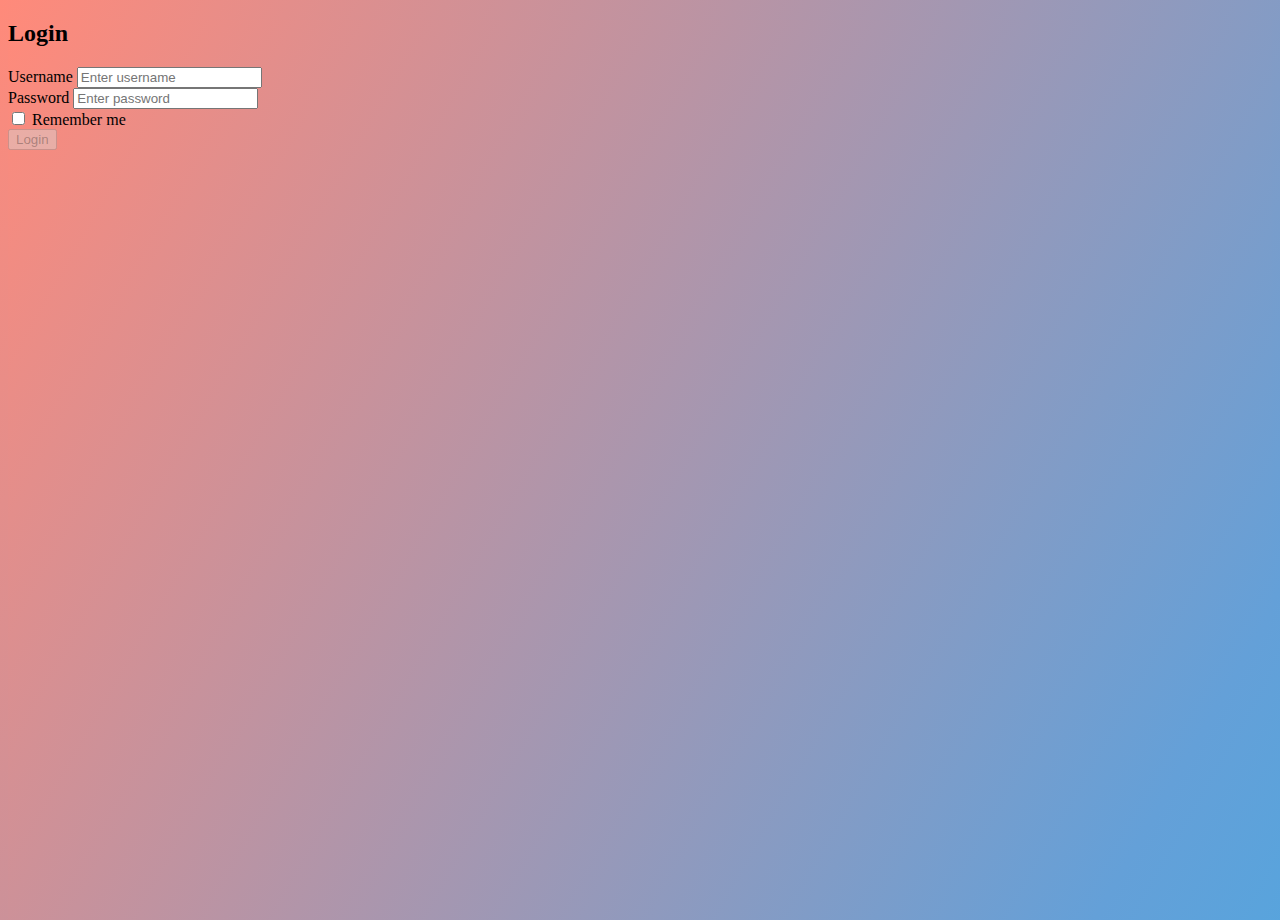
<file: index.html>
<!DOCTYPE html>
<html lang="en">
    <head>
        <meta charset="UTF-8">
        <meta name="viewport" content="width=device-width, initial-scale=1.0">
        <title>Login page</title>
        <link href="https://cdn.jsdelivr.net/npm/bootstrap@5.3.0-alpha2/dist/css/bootstrap.min.css" rel="stylesheet"
    integrity="sha384-aFq/bzH65dt+w6FI2ooMVUpc+21e0SRygnTpmBvdBgSdnuTN7QbdgL+OapgHtvPp" crossorigin="anonymous">
        <link rel="stylesheet" href="style.css">
    </head>
    <body>
        <div class="container d-flex justify-content-center align-items-center vh-100">
            <div class="card p-4 shadow">
                <form>
                    <h2 class="mb-3 text-center">Login</h2>
                    <div class="mb-4">
                        <label for="userName" class="form-label">Username</label>
                        <input type="user" class="form-control" id="userName" placeholder="Enter username">
                    </div>
                    <div class="mb-4">
                        <label for="userPassword" class="form-label">Password</label>
                        <input type="password" class="form-control" id="userPassword" placeholder="Enter password">
                    </div>
                    <div class="mb-4 form-check">
                        <input type="checkbox" class="form-check-input" id="rememberCheck">
                        <label class="form-check-label" for="rememberCheck">Remember me</label>
                    </div>
                    <button type="submit" class="btn btn-primary w-100" disabled>Login</button>
                    <div id="loginError" class="alert alert-danger" role="alert" style="display: none;">
                        Username or password is incorrect.
                    </div>
                </form>
            </div>
        </div>
        <script src="https://ajax.googleapis.com/ajax/libs/jquery/3.7.1/jquery.min.js"></script>
        <script src="main.js" charset="utf-8"></script>
    </body>
</html>
</file>
<file: style.css>
body, html {
    height: 100%;
    background: linear-gradient(300deg, #00bfff, #64a0d8, #ff8a7a);
    background-size: 180% 180%;
    animation: gradient-animation 18s ease infinite;
}

.card {
    width: 200%;
    max-width: 400px;
}
</file>
